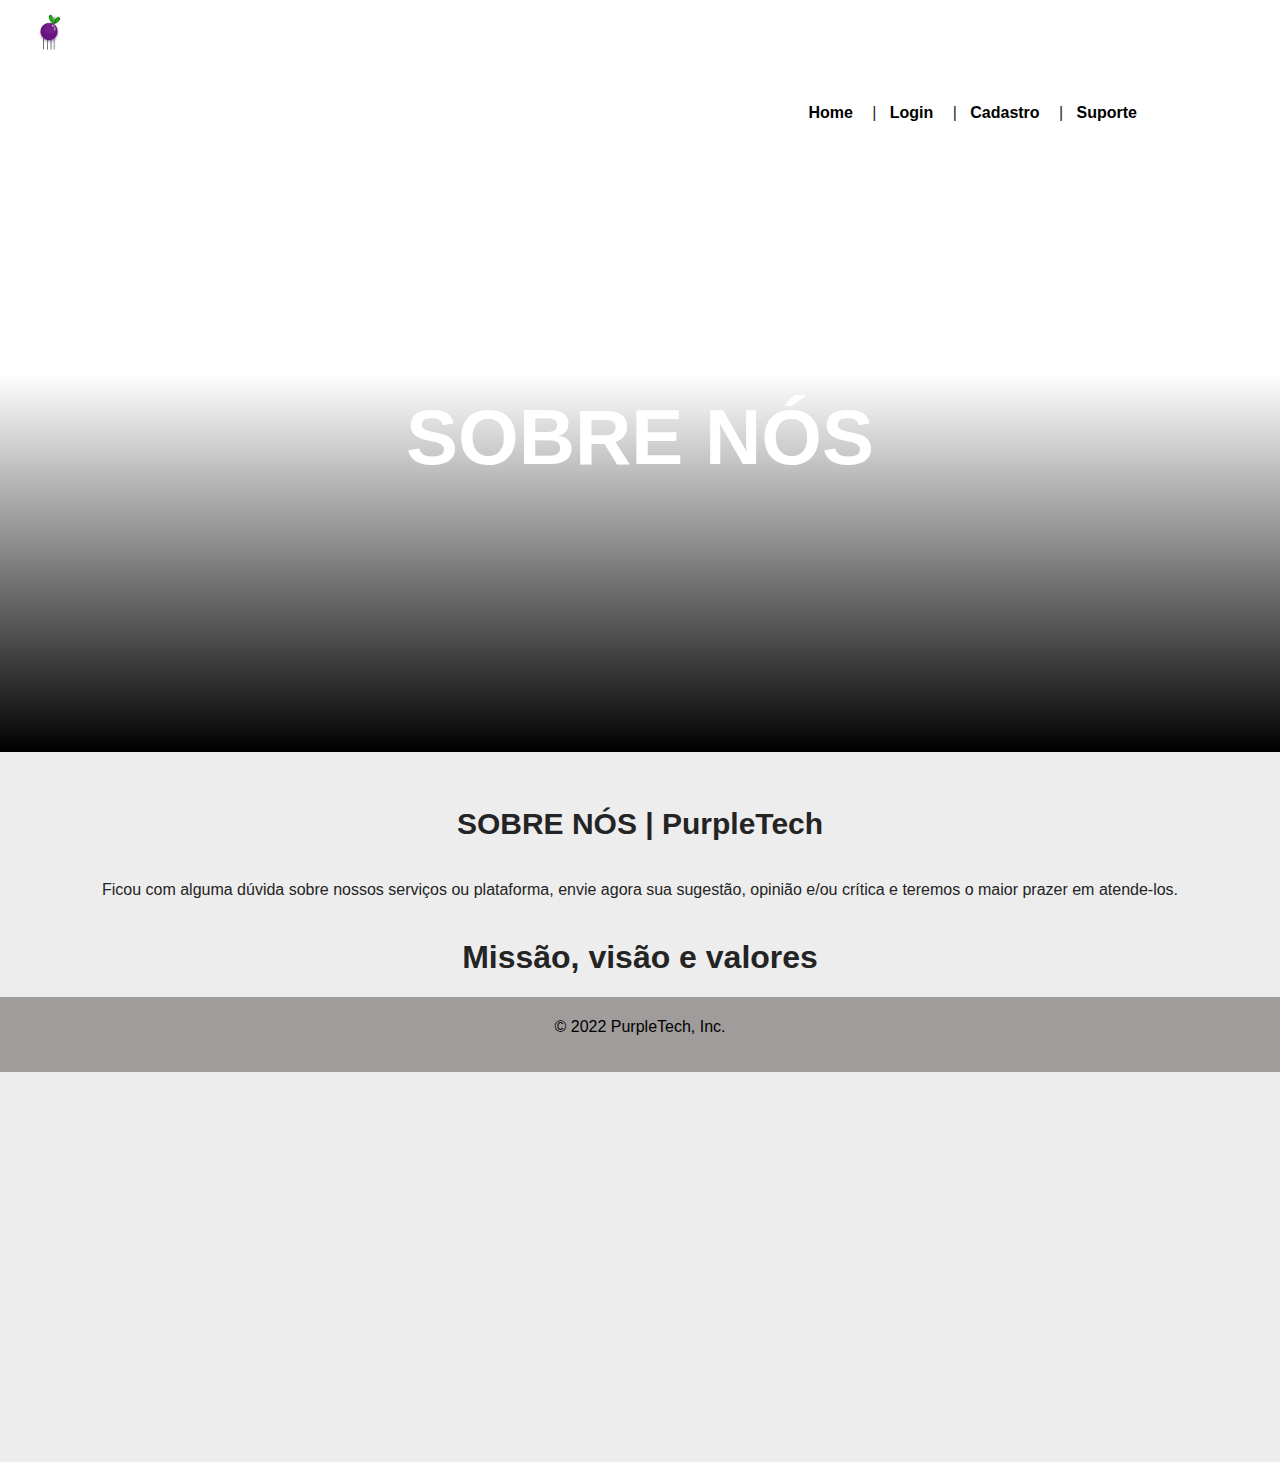
<file: API- BANCO DE DADOS/public/faleconosco/site/sobre.html>
<!DOCTYPE html>
<html lang="pt-br">
<head>
  <meta charset="UTF-8">
  <meta http-equiv="X-UA-Compatible" content="IE=edge">
  <meta name="viewport" content="width=device-width, initial-scale=1.0">
  <link rel="stylesheet" href="stylenos.css"/>
  <link rel="stylesheet" href="uvasensor.png">
  <title>Purple - Sobre nós</title>
</head>
<body>

  <div class="header">
    <div class="center">
        <div class="logo"><img src="uvasensor.png"></div>
        <div class="menu">
            <a href="index.html">Home</a>&nbsp;| &nbsp;
            <a href="login.html">Login</a>&nbsp;| &nbsp;
            <a href="register.html">Cadastro</a>&nbsp;| &nbsp;
            <a href="support.html">Suporte</a> 
        </div>
    </div>
</header>
  
  <div class="wrapper">
    <main id="center">

      <section class="module parallax parallax-5">
        <h1>Sobre nós</h1>
      </section> 
      <section class="module content-2">
        <center>
        <div class="container">
          
          <h2> SOBRE NÓS | PurpleTech</h2>
          <p>
            Ficou com alguma dúvida sobre nossos serviços ou plataforma, envie agora sua sugestão, 
            opinião e/ou crítica e teremos o maior prazer em atende-los.
          </p>  

          <h1> Missão, visão e valores

          </H1>
            
        </div>
        <div class="footer">
         <p>© 2022 PurpleTech, Inc.</p> 
      </div>
      </center>
      </section>
    </main>
  </div>
</body>
</html>
</file>
<file: API- BANCO DE DADOS/public/faleconosco/site/stylenos.css>
body{
    margin:0;
    padding:0;
    color: #242424;
    box-sizing: border-box;
    font-family:'Segoe UI', Tahoma, Geneva, Verdana, sans-serif;
    word-wrap: break-word;
    overflow-wrap: break-word;
  }
  
  header{
    height: 80px;
    padding: 20px 0;
    padding-bottom: 30px;
    background-color: #FFFF;
  }
  
  .menu{
    width: 90%;
    text-align: right;
  }
  
  img{
    width: 100px;
    height: 100px;
  }
  
  .menu a{
    color: black;
    text-decoration: none;
    font-weight: bold;
    margin-right: 15px; 
  }
  
  .button{
    border: 0;
    background-color: #531C20;
    color: white;
    border-radius: 5px 0px 5px 0px;
    width: 100px;
    height: 35px;
    cursor: pointer;
  }
  input{
  
    border-radius: 10px 0px 10px 0px;
  
  }
  
  section.module p{
    margin-bottom: 40px;
  }
    
  section.module:last-child{
    margin-bottom: 0;
  }
    
  section.module h2{
    margin-bottom: 40px;
    font-size: 30px;
  }
    
  section.module.content-2{
    padding: 30px 0;
    background: #ededed; 
    height: 650px;
  }
    
  section.module.parallax{
    display: flex;
    flex-direction: column;
    justify-content: center;
    height: 70vh !important;
    width: 100%;
    position: relative;
    overflow: hidden;
    background-position: 50% 50%;
    background-repeat: no-repeat;
    background-attachment: fixed;
    background-size: cover;
    -webkit-background-size: cover;
    -moz-background-size: cover;
    -o-background-size: cover;
  }
    
  section.module.parallax:after{
    content: "";
    height: 100%;
    width: 100%;
    position: absolute;
    z-index: 8;
    background: -moz-linear-gradient(to bottom, rgba(0,0,0,0) 0, rgba(0,0,0,0) 40%, #000 100% );
    background: -webkit-linear-gradient(to bottom, rgba(0,0,0,0) 0, rgba(0,0,0,0) 40%, #000 100% );
    background: linear-gradient(to bottom, rgba(0,0,0,0) 0, rgba(0,0,0,0) 40%, #000 100% );
  } 
    
    
  section.module.parallax-5{
    background-image: url("");
  }
  
  /*Tela referente a suporte */
    
  section.module.parallax h1{
    color: #FFFF;
    text-align: center;
    font-size: 78px;
    z-index: 50;
    text-transform: uppercase;
  }
    
  @media all and (max-width: 820px) {
  
  section.module h2 {
    font-size: 32px;
  }
  
  .module h2, p{
    padding: 0 8px;
  }
    
  .container{
    margin:0;
    padding:0;
  }
    
  section.module.parallax h1 {
    font-size: 36px;
    }
  }
  .fale{
  background-color: #ece7d5;
  width: 400px;
  height: 420px;
  border-radius: 30px 0px 30px 0px;
  padding: 25px;
  font-family: 'Segoe UI', Tahoma, Geneva, Verdana, sans-serif;
  }
  
  .footer{
    margin-top: 15px;
    height: 40px;
    padding: 5px 0px 5px 0;
    padding-bottom: 30px;
    background-color: #a09c9c;
    color: black;
  }
</file>
